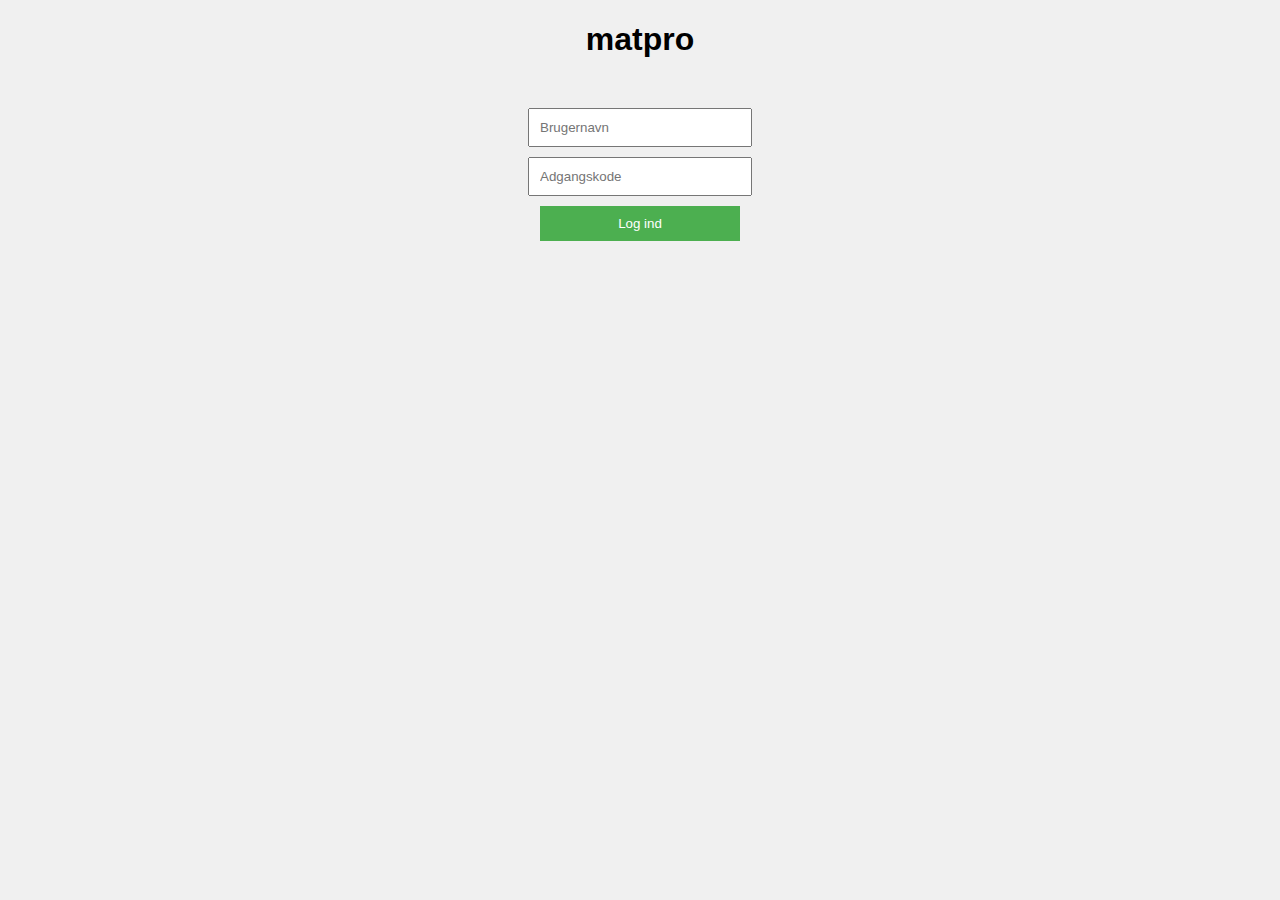
<file: index.html>
<!DOCTYPE html>
<html lang="en">
<head>
    <meta charset="UTF-8">
    <meta name="viewport" content="width=device-width, initial-scale=1.0">
    <title>Skoleprojekt</title>
    <link rel="stylesheet" href="styles.css">
</head>
<body>
    <h1>matpro</h1>
    <div id="login-container">
        <form id="login-form">
            <input type="text" id="username" placeholder="Brugernavn" required>
            <input type="password" id="password" placeholder="Adgangskode" required>
            <button type="submit">Log ind</button>
        </form>
    </div>
    <script src="app.js"></script>
</body>
</html>
</file>
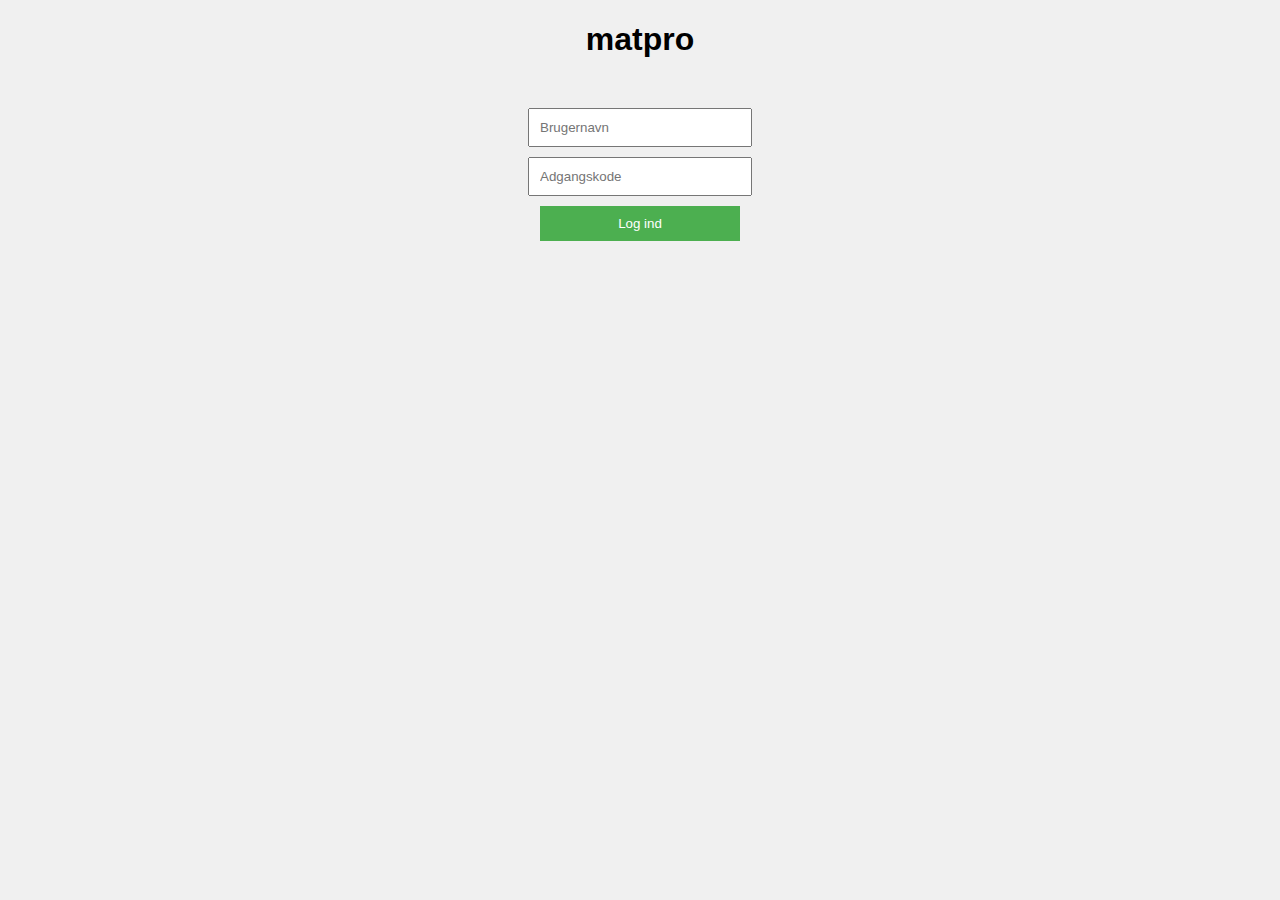
<file: dashboard.html>
<!DOCTYPE html>
<html lang="en">
<head>
    <meta charset="UTF-8">
    <meta name="viewport" content="width=device-width, initial-scale=1.0">
    <title>Lærerens Dashboard</title>
    <link rel="stylesheet" href="styles.css">
</head>
<body>
    <h1>Velkommen, Lærer</h1>
    <div id="class-container">
        <h2>Dine Klasser</h2>
        <div id="classes"></div>
        <button id="create-class">Opret Ny Klasse</button>
    </div>
    <div id="task-container" style="display: none;">
        <h2>Tildel Opgaver</h2>
        <select id="task-type">
            <option value="procent">Procent Regning</option>
            <option value="decimal">Decimal Tal</option>
            <option value="plus">Plus</option>
            <option value="minus">Minus</option>
            <option value="multiply">Gange</option>
            <option value="divide">Division</option>
            <option value="mixed">Blandet</option>
        </select>
        <input type="number" id="difficulty" placeholder="Sværhedsgrad" min="1" max="10">
        <button id="assign-task">Tildel Opgave</button>
    </div>
    <script src="dashboard.js"></script>
</body>
</html>
</file>
<file: styles.css>
body {
    font-family: Arial, sans-serif;
    text-align: center;
    margin: 0;
    padding: 0;
    background-color: #f0f0f0;
}

#login-container {
    margin-top: 50px;
}

input, button {
    display: block;
    margin: 10px auto;
    padding: 10px;
    width: 200px;
}

button {
    cursor: pointer;
    background-color: #4CAF50;
    color: white;
    border: none;
}
</file>
